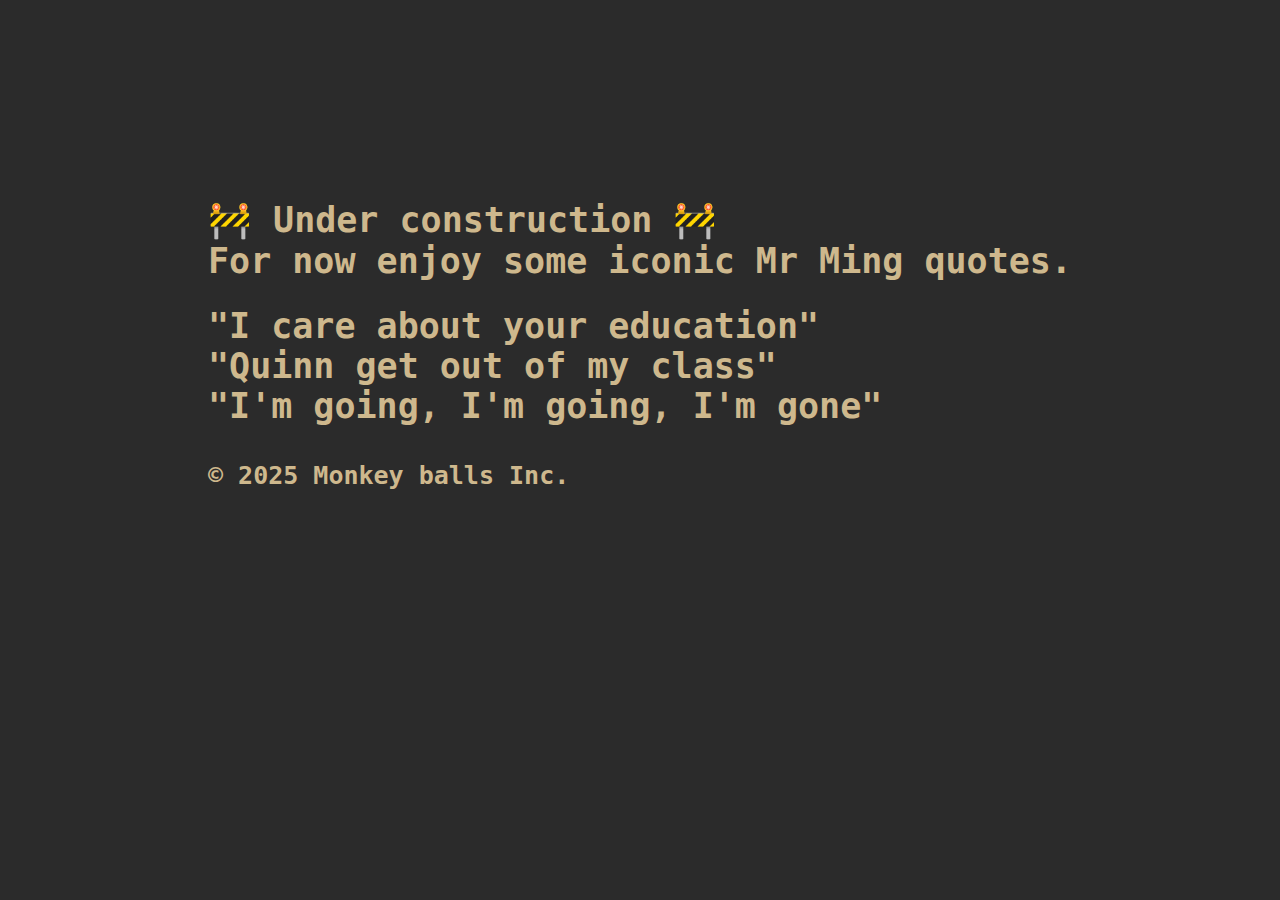
<file: index.html>
<!DOCTYPE html>
<html lang="en">
<head>
    <meta charset="UTF-8">
    <meta name="viewport" content="width=device-width, initial-scale=1.0">
    <link rel="stylesheet" href="/css/index.css">
    <script defer src="https://analytics.alecks.dev/script.js" data-website-id="c51069b3-6026-4ce6-a868-62906b08175f"></script>
</head>
<body>
  <div class="mainbox">
    <h3 class="mainbox-txt">🚧 Under construction 🚧</h3>
    <h3 class="mainbox-txt">For now enjoy some iconic Mr Ming quotes.</h3>
    <div style="margin-bottom: 25px;"></div>

    <h3 class="mainbox-txt">"I care about  your education"</h3>
    <h3 class="mainbox-txt">"Quinn get out of my class"</h3>
    <h3 class="mainbox-txt">"I'm going, I'm going, I'm gone"</h3>

    <h3 class="mainbox-footer">© 2025 Monkey balls Inc. </h3>
  </div>
</body>
</html>
</file>
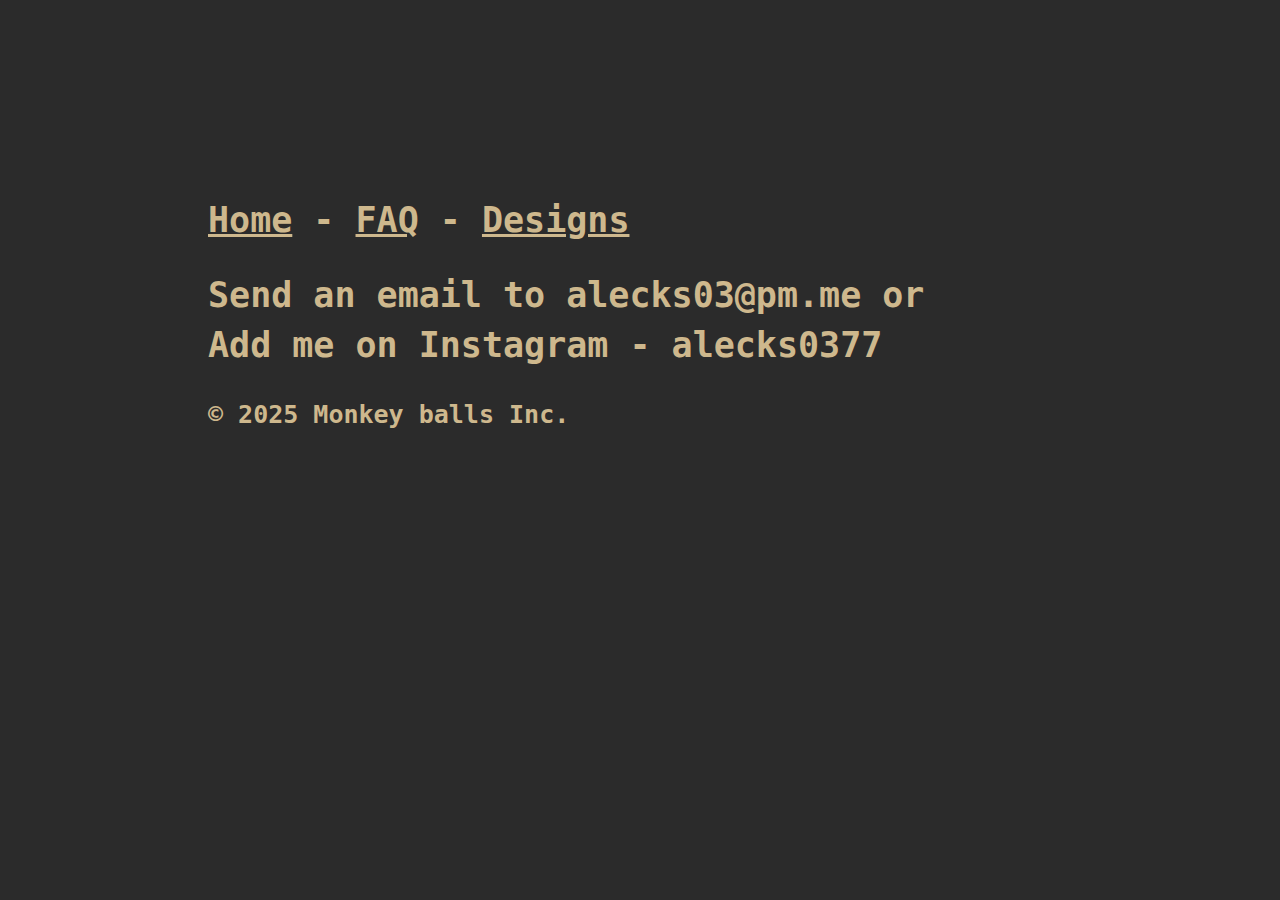
<file: contact/index.html>
<!DOCTYPE html>
<html lang="en">
<head>
    <meta charset="UTF-8">
    <meta name="viewport" content="width=device-width, initial-scale=1.0">
    <link rel="stylesheet" href="/css/index.css">
    <script defer src="https://analytics.alecks.dev/script.js" data-website-id="c51069b3-6026-4ce6-a868-62906b08175f"></script>
</head>
<body>
  <div class="mainbox">
    <h3 class="mainbox-txt" style="margin-bottom: 25px;"><a class="mainbox-txt mainbox-link" href="/">Home</a> - <a class="mainbox-txt mainbox-link" href="/faq">FAQ</a> - <a class="mainbox-txt mainbox-link" href="/designs">Designs</a></h3>

    <h3 class="mainbox-txt" style="margin-top: 10px;">Send an email to alecks03@pm.me or</h3>
    <h3 class="mainbox-txt" style="margin-top: 10px;">Add me on Instagram - alecks0377</h3>

    <h3 class="mainbox-footer">© 2025 Monkey balls Inc. </h3>
  </div>
</body>
</html>
</file>
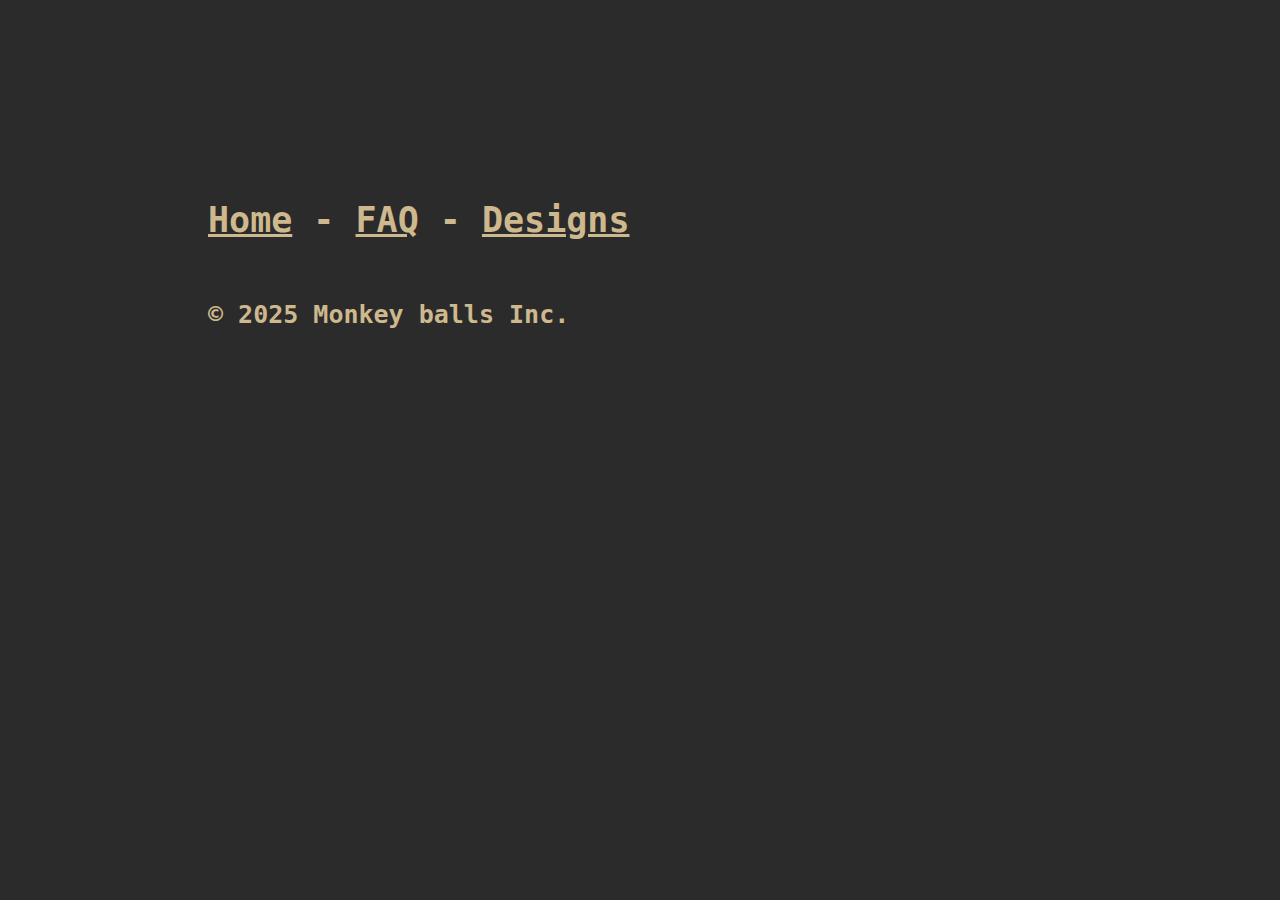
<file: designs/index.html>
<!DOCTYPE html>
<html lang="en">
<head>
    <meta charset="UTF-8">
    <meta name="viewport" content="width=device-width, initial-scale=1.0">
    <link rel="stylesheet" href="/css/index.css">
    <script defer src="https://analytics.alecks.dev/script.js" data-website-id="c51069b3-6026-4ce6-a868-62906b08175f"></script>
</head>
<body>
  <div class="mainbox">
    <h3 class="mainbox-txt" style="margin-bottom: 25px;"><a class="mainbox-txt mainbox-link" href="/">Home</a> - <a class="mainbox-txt mainbox-link" href="/faq">FAQ</a> - <a class="mainbox-txt mainbox-link" href="/designs">Designs</a></h3>

    <h3 class="mainbox-footer">© 2025 Monkey balls Inc. </h3>
  </div>
</body>
</html>
</file>
<file: css/index.css>
body {
    background-color: rgb(43, 43, 43);
    font: calc(0.40rem + 1vmin) monospace;


}.mainbox-txt {

    margin-bottom: 0;
    font-size: 35px;
    margin-top: 0;
    color: rgb(206, 184, 141);
}

.mainbox-footer {

    margin-bottom: 0;
    font-size: 25px;
    margin-top: 35px;
    color: rgb(206, 184, 141);
}

.mainbox {
    flex-direction: column;
    display: flex;
    justify-content: center;
    margin-top: 200px;
    margin-left: 200px;
    
}

 @media (max-width: 767px) {
    .mainbox {
      width: 90%;
      margin-left: 0px;
    }
    .mainbox-txt {
        font-size: 30px;
    }
}
</file>
